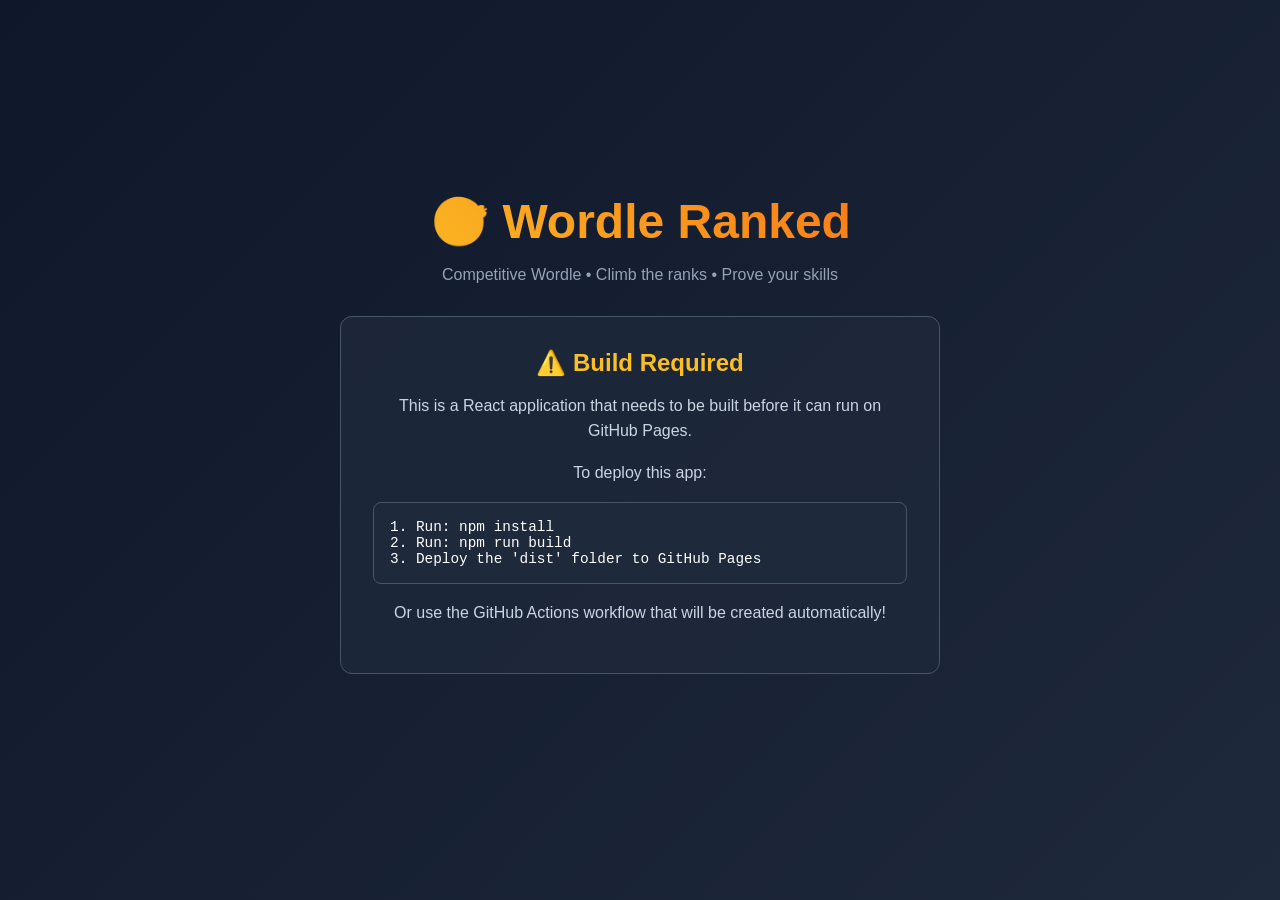
<file: public/index-static.html>
<!DOCTYPE html>
<html lang="en">
<head>
    <meta charset="UTF-8">
    <meta name="viewport" content="width=device-width, initial-scale=1.0">
    <title>Wordle Ranked - Competitive Word Game</title>
    <meta name="description" content="Take Wordle to the next level! Compete with Elo rankings, climb from Bronze to Arch-Champion, and prove your word skills in this competitive twist on the classic game.">
    <style>
        * {
            margin: 0;
            padding: 0;
            box-sizing: border-box;
        }
        
        body {
            background: linear-gradient(135deg, #0f172a 0%, #1e293b 100%);
            color: white;
            font-family: -apple-system, BlinkMacSystemFont, 'Segoe UI', Roboto, sans-serif;
            min-height: 100vh;
            display: flex;
            flex-direction: column;
            align-items: center;
            justify-content: center;
            padding: 20px;
        }
        
        .container {
            text-align: center;
            max-width: 600px;
        }
        
        h1 {
            font-size: 3rem;
            font-weight: bold;
            background: linear-gradient(45deg, #fbbf24, #f97316);
            -webkit-background-clip: text;
            -webkit-text-fill-color: transparent;
            margin-bottom: 1rem;
        }
        
        .subtitle {
            color: #94a3b8;
            margin-bottom: 2rem;
        }
        
        .notice {
            background: rgba(30, 41, 59, 0.8);
            border: 1px solid #475569;
            border-radius: 12px;
            padding: 2rem;
            margin: 2rem 0;
        }
        
        .notice h2 {
            color: #fbbf24;
            margin-bottom: 1rem;
        }
        
        .notice p {
            color: #cbd5e1;
            line-height: 1.6;
            margin-bottom: 1rem;
        }
        
        .build-button {
            background: linear-gradient(45deg, #3b82f6, #8b5cf6);
            color: white;
            padding: 12px 24px;
            border: none;
            border-radius: 8px;
            font-weight: 600;
            cursor: pointer;
            text-decoration: none;
            display: inline-block;
            transition: transform 0.2s;
        }
        
        .build-button:hover {
            transform: scale(1.05);
        }
        
        .code-block {
            background: #1e293b;
            border: 1px solid #475569;
            border-radius: 8px;
            padding: 1rem;
            margin: 1rem 0;
            text-align: left;
            font-family: 'Courier New', monospace;
            font-size: 0.9rem;
            overflow-x: auto;
        }
    </style>
</head>
<body>
    <div class="container">
        <h1>🎯 Wordle Ranked</h1>
        <p class="subtitle">Competitive Wordle • Climb the ranks • Prove your skills</p>
        
        <div class="notice">
            <h2>⚠️ Build Required</h2>
            <p>This is a React application that needs to be built before it can run on GitHub Pages.</p>
            <p>To deploy this app:</p>
            <div class="code-block">
                1. Run: npm install<br>
                2. Run: npm run build<br>
                3. Deploy the 'dist' folder to GitHub Pages
            </div>
            <p>Or use the GitHub Actions workflow that will be created automatically!</p>
        </div>
    </div>
    
    <script>
        // Simple fallback script
        console.log('Wordle Ranked - React app needs to be built for GitHub Pages');
        
        // Check if we're on GitHub Pages and redirect to the built version
        if (window.location.hostname.includes('github.io')) {
            console.log('On GitHub Pages - looking for built version...');
        }
    </script>
</body>
</html>
</file>
